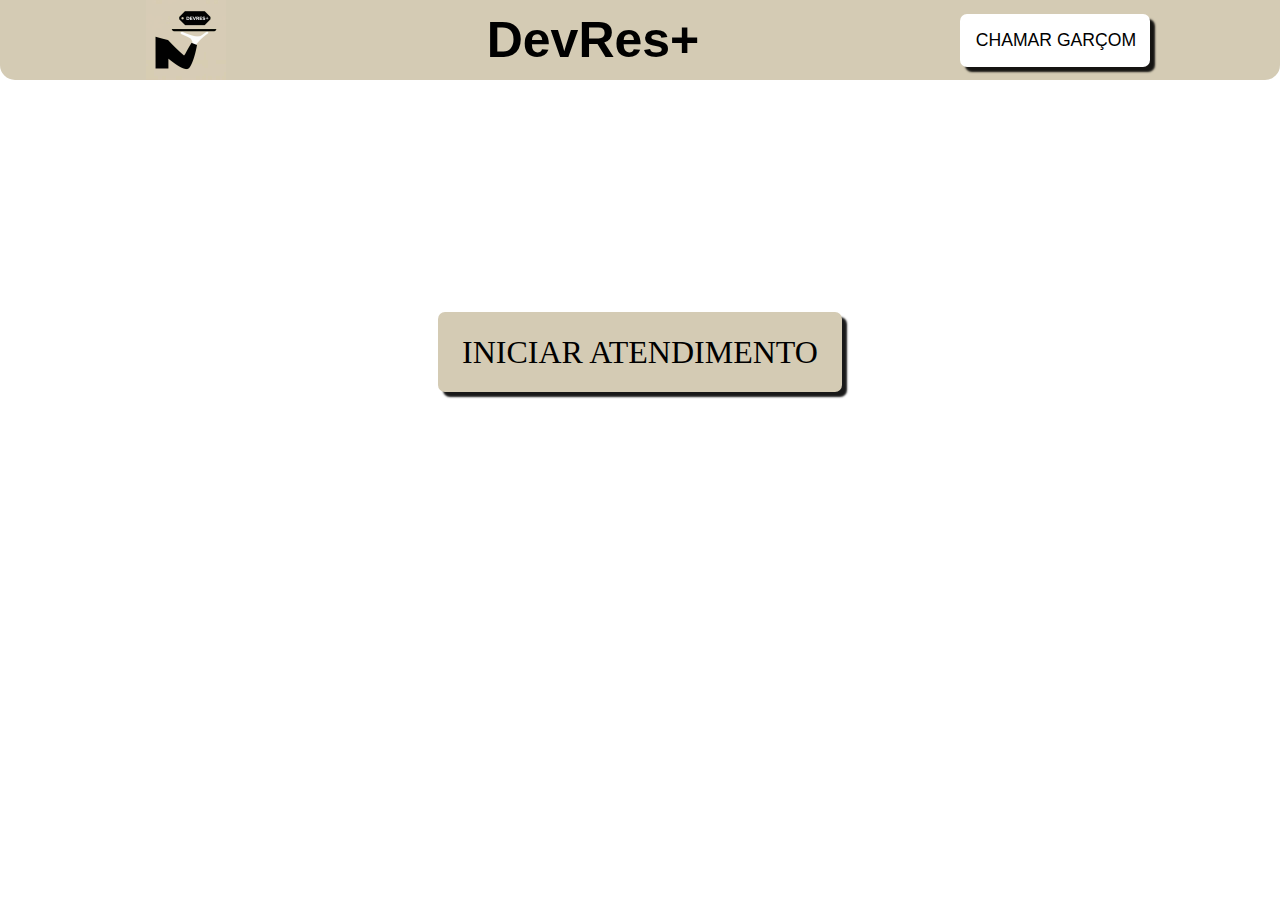
<file: index.html>
<!DOCTYPE html>
<html lang="en">
<head>
    <meta charset="UTF-8">
    <meta name="viewport" content="width=device-width, initial-scale=1.0">
    <link rel="stylesheet" href="styles/main.css">
    <link rel="stylesheet" href="styles/reset.css">
    <title>Bem-vindo</title>
</head>
<body>
    <header class="cabecalho">
        <img class="Logo" src="img/devRes_1.jpg" alt="Logo devRes+">
        <h1 class="titulo">DevRes+</h1>
        <button class="call">Chamar garçom</button>
    </header>
   <div class="iniciar-container">
        <a class="iniciar-atendimento" href="telas/inicio.html">Iniciar atendimento</a>
    </div>
   
</body>
</html>
</file>
<file: styles/main.css>
@import url('https://fonts.googleapis.com/css2?family=Josefin+Sans:wght@400;700&display=swap');

html {
    background: url(https://images2.alphacoders.com/862/862730.jpg);
    background-repeat: repeat;
    background-size: 100%;
    
}

.cabecalho {
    background-color: rgb(212,203,180);
    border-radius: 0 0 15px 15px;
    font-weight: bolder;
    display: flex;
    justify-content: space-around;
    align-items: center;
    font-family: sans-serif;
}

header img {
    height: 80px;
    margin-left: 1rem;
}

.titulo {
    font-size: 50px;
}

.iniciar-container {
    margin-top: 15rem;
    height: 4rem;
    width: 100vw;
    justify-content: center;
    align-items: center;
    display: flex;
    transition: all 0.3s;
}

.iniciar-container:hover {
    transform: scale(1.15);
}

.iniciar-atendimento{
    box-shadow: 5px 5px 2px rgba(0, 0, 0, 0.9);
    background-color:  rgb(212,203,180);
    font-size: 2rem;
    text-transform: uppercase;
    padding: 1.5rem;
    text-decoration: none;
    color: black;
    border-radius: 7px;
}

.tipo {
    margin-top: 5rem;
}

.cards img {
    width: 250px;
    border-radius: 10px;
    margin: 0 15px;
}

.card-inicio img {
    width: 250px;
    border-radius: 10px;
    margin: 0 15px;
}

.cards h3, .card-inicio h3 {
    font-size: 30px;
    text-align: center;
    margin-top: 1rem;
    text-transform: uppercase;
}

.cards a, .card-inicio a {
    text-decoration: none;
    color: black;
}

.cards {
    width: 280px;
    height: 220px;
    border-radius: 8px;
    transition: all 0.3s;
    margin-bottom: 20px;
}

.card-inicio {
    background-color: antiquewhite;
    width: 280px;
    height: 220px;
    border-radius: 8px;
    transition: all 0.3s;
    margin-bottom: 20px;
    padding: 10px;
    transition: all 0.3s;
}

.card-inicio:hover {
    transform: scale(1.15);
}

.tipo__cards {
    display: flex;
    justify-content: space-around;
}

.call {
    text-align: center;
    font-size: 1.1rem;
    width: 190px;
    text-wrap: nowrap;
    border: none;
    border-radius: 7px;
    background-color: white;
    padding: 1rem;   
    transition: all 0.4s;
    text-transform: uppercase;
    box-shadow: 5px 5px 2px rgba(0, 0, 0, 0.9);
}

.call:hover {
    transform: scale(1.15);
}

.cabecalho__apresentacao {
    display: flex;
    justify-content: space-around;
    align-items: center;
    width: 100%;
}
</file>
